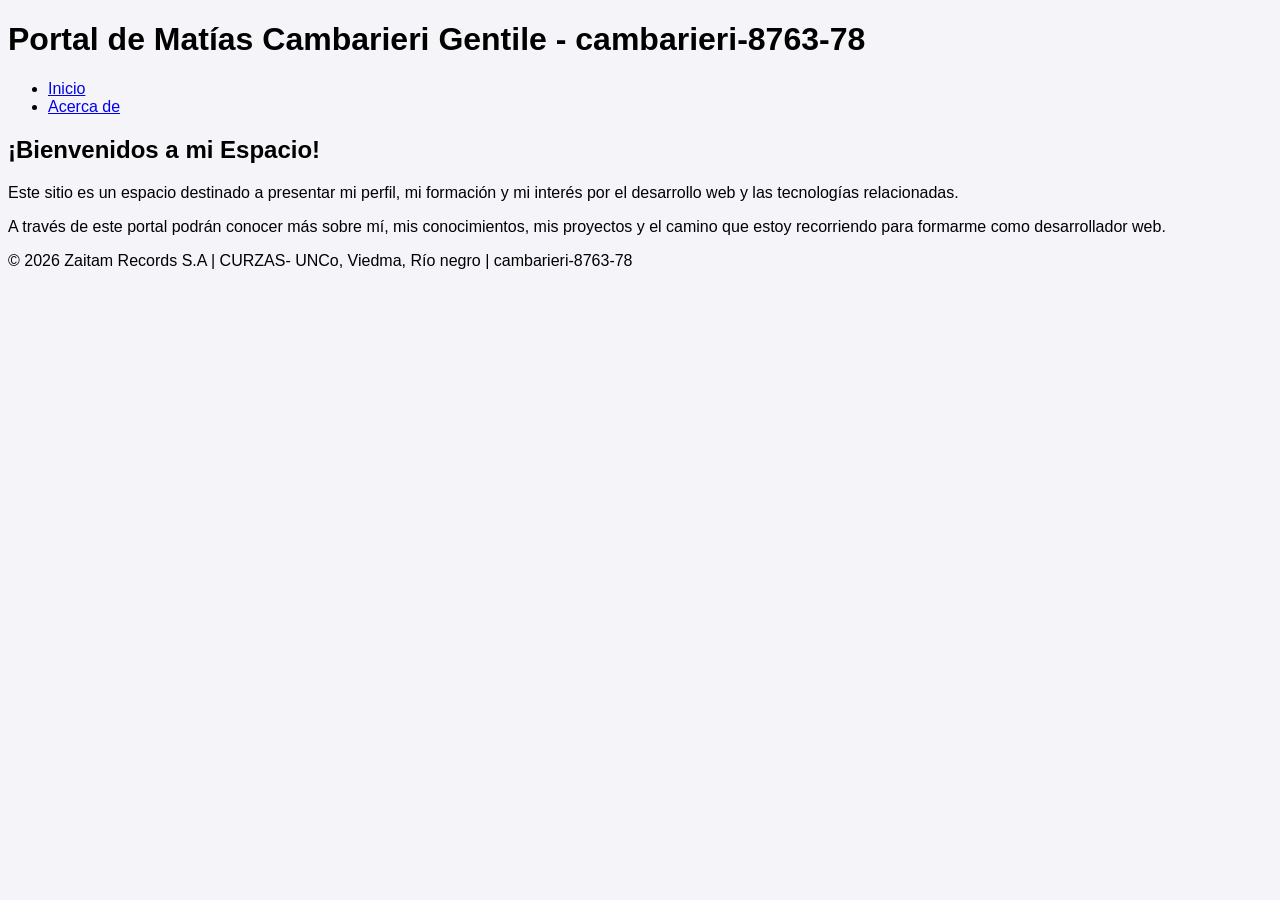
<file: index.html>
<!DOCTYPE html>
<html lang="es"></html>
<head>
    <meta charset="UTF-8">
    <meta name="viewport" content="width=device width, initial-scale=1.0">
    <link rel="stylesheet" href="styles.css">
    <title>Página de inicio</title>
</head>
<body>
    <!--TOKEN ALUMNO: cambarieri-8763-78-->
    <header>
        <h1>
            Portal de Matías Cambarieri Gentile - cambarieri-8763-78
        </h1>
    </header>
    <nav>
        <ul>
            <li><a href="index.html">Inicio</a></li>
            <li><a href="acercade.html">Acerca de</a></li>
        </ul>
    </nav>
    <main>
        <section>
            <h2>
                ¡Bienvenidos a mi Espacio!
            </h2>
            <p>
                Este sitio es un espacio destinado a presentar mi perfil, mi formación y mi interés por el desarrollo web y las tecnologías relacionadas.
            </p>
            <p>
                A través de este portal podrán conocer más sobre mí, mis conocimientos, mis proyectos y el camino que estoy recorriendo para formarme como desarrollador web.
            </p>
        </section>
    </main>
    <footer>
        © 2026 Zaitam Records S.A | CURZAS- UNCo, Viedma, Río negro | cambarieri-8763-78
    </footer>
</body>
</file>
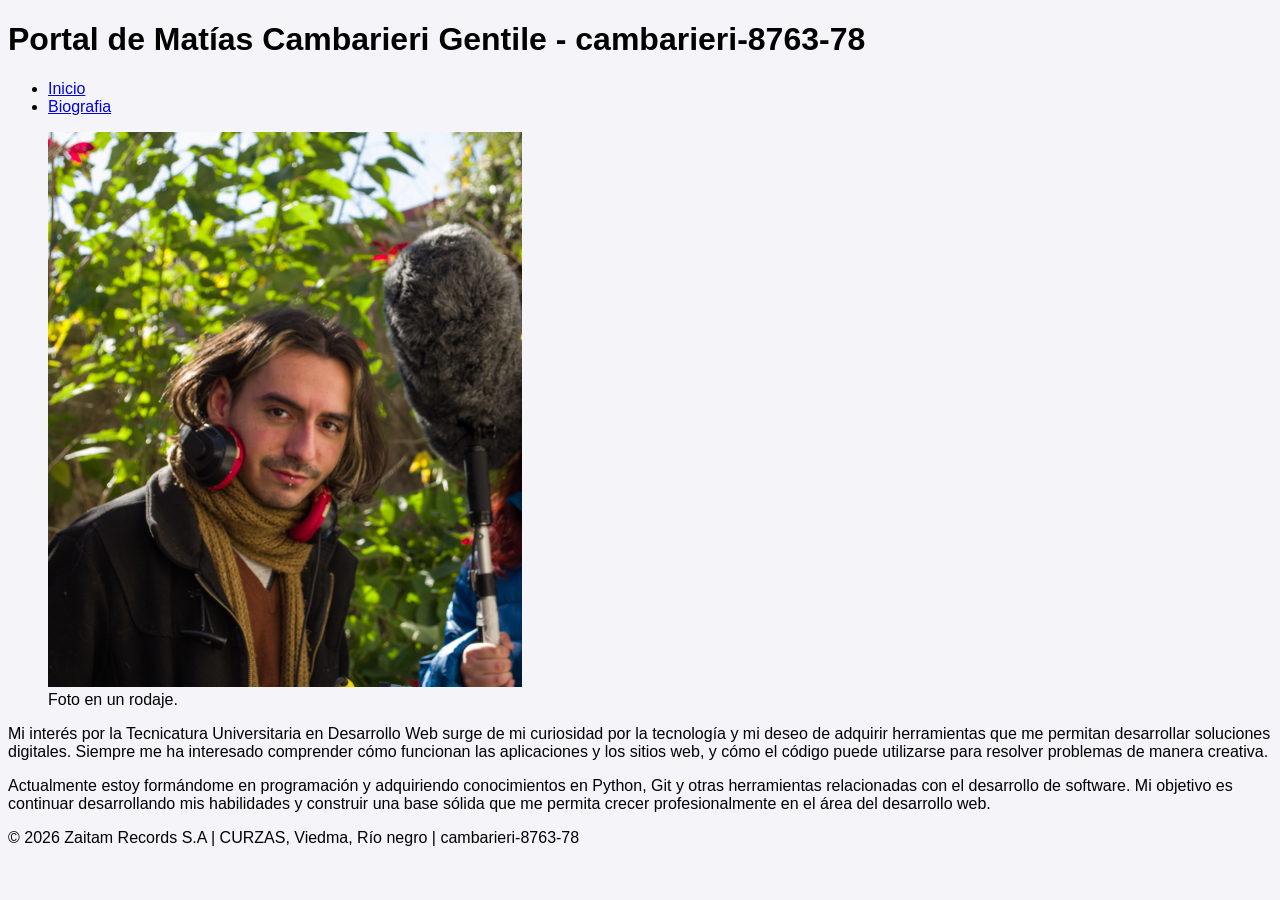
<file: acercade.html>
<!DOCTYPE html>
<html lang="es"></html>
<head>
    <meta name="author" content="Matías Cambarieri Gentile">
    <meta name="description" content="Biografía">
    <meta charset="UTF-8">
    <meta name="viewport" content="width=device-width, initial-scale=1.0">
    <link rel="stylesheet" href="styles.css">
    <title>Biografía</title>
</head>
<body>
    <!--TOKEN-ALUMNO: cambarieri-8763-78-->
    <header>
        <h1>
            Portal de Matías Cambarieri Gentile - cambarieri-8763-78
        </h1>
    </header>
    <nav>
        <ul>
            <li><a href="index.html">Inicio</a> </li>
            <li><a href="acercade.html#bio">Biografia</a></li>
        </ul>
    </nav>
    <main>
        <article>
            <section>
                <figure>
                    <img src="img/foto_matias.jpg" alt="Foto de Matías" style="width:40%">
                    <figcaption>Foto en un rodaje.</figcaption>
                </figure>
                        <p id="bio">Mi interés por la Tecnicatura Universitaria en Desarrollo Web surge de mi curiosidad por la tecnología y mi deseo de adquirir herramientas que me permitan desarrollar soluciones digitales. Siempre me ha interesado comprender cómo funcionan las aplicaciones y los sitios web, y cómo el código puede utilizarse para resolver problemas de manera creativa.</p>
            </section>
            <section>
                <p>Actualmente estoy formándome en programación y adquiriendo conocimientos en Python, Git y otras herramientas relacionadas con el desarrollo de software. Mi objetivo es continuar desarrollando mis habilidades y construir una base sólida que me permita crecer profesionalmente en el área del desarrollo web.</p>
            </section>
        </article>
    </main>
    <footer>
        © 2026 Zaitam Records S.A | CURZAS, Viedma, Río negro | cambarieri-8763-78
    </footer>
</body>
</file>
<file: styles.css>
body {
    font-family: sans-serif;
    background-color: #f4f4f9;
}
</file>
